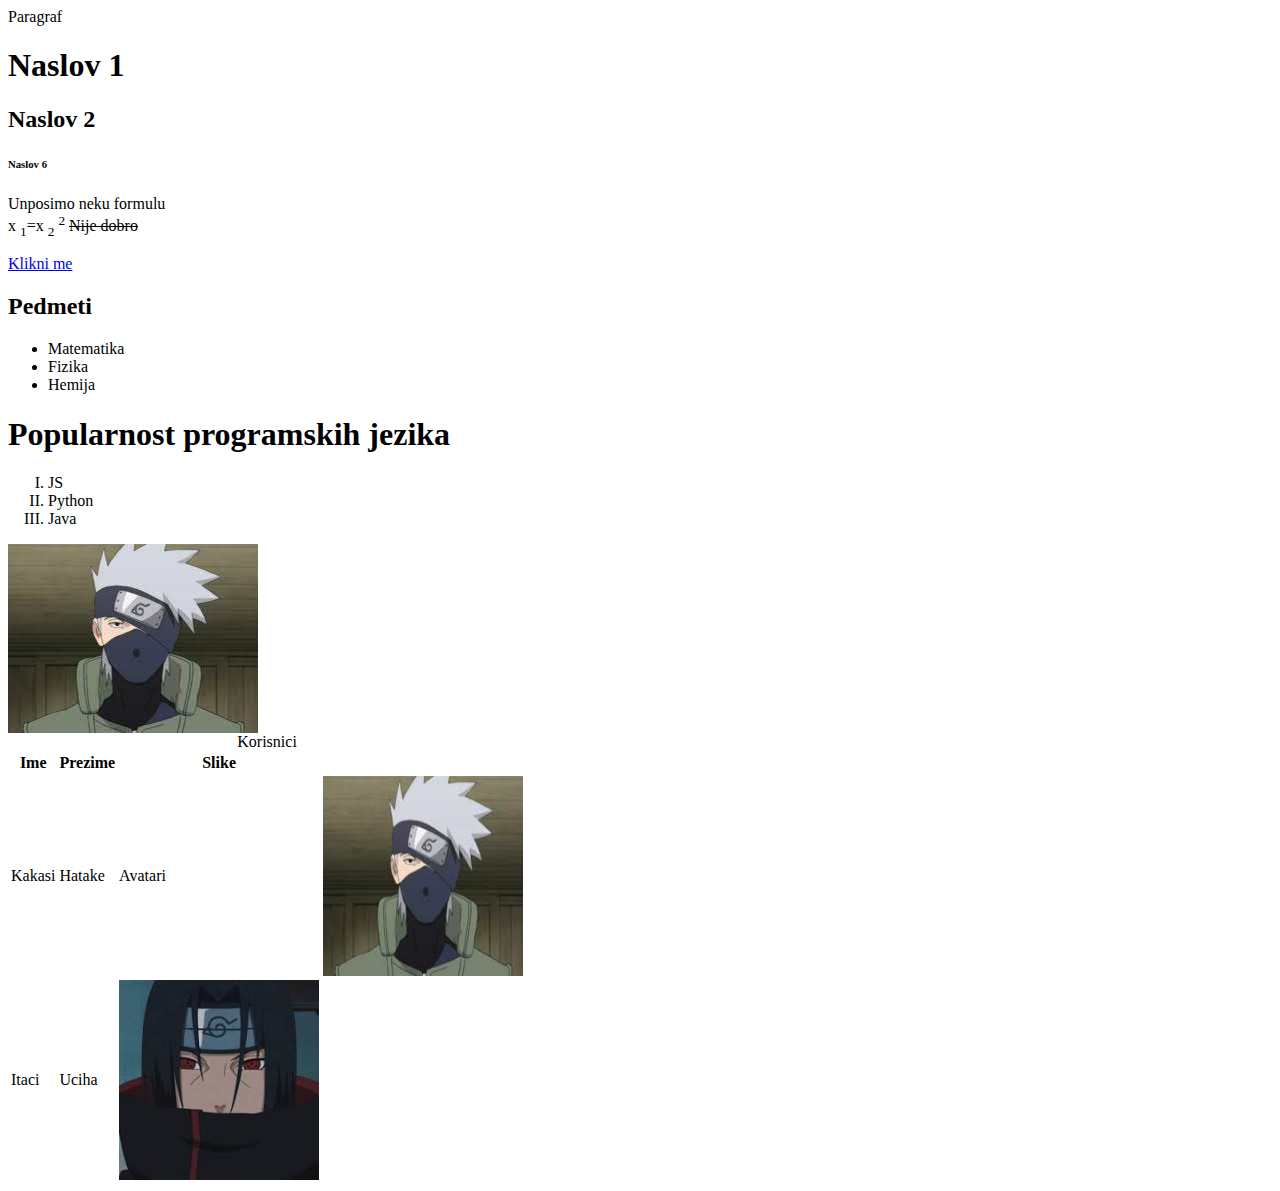
<file: index.html>
<html lang="en">
<head>
    <meta charset="UTF-8">
    <meta http-equiv="X-UA-Compatible" content="IE=edge">
    <meta name="viewport" content="width=device-width, initial-scale=1.0">
    <title>Document</title>
</head>
<body>
    <p title="Naslov paragrafa">Paragraf</p>
    <h1>Naslov 1</h1>
    <h2>Naslov 2
    <h6>Naslov 6</h6>
    </h2>
    <p>
        Unposimo neku formulu <br>
        x <sub>1</sub>=x <sub>2</sub> <sup>2</sup>
        <del>Nije dobro</del>
    </p>
    <!--komm-->
    <a href="https://google.com" target="_blank">Klikni me</a>
    <div>
        <h2>Pedmeti</h2>
        <ul>
            <li>Matematika</li>
            <li>Fizika</li>
            <li>Hemija</li>
        </ul>

    </div>
    <div>
        <h1>Popularnost programskih jezika</h1>
        <ol type="I">
                <li>JS</li>
                <li>Python</li>
                <li>Java</li>
        </ol>
    </div>
    <div>
        <a href="https://google.com" target="_blank">
            <img src="./kakasi.jpg" alt="Kakasi">
        </a>
    </div>
    <div>
        <table>
            <caption>Korisnici</caption>
            <tr>
                <th>Ime</th>
                <th>Prezime</th>
                <th>Slike</th>
            </tr>
            <tr>
                <td>Kakasi</td>
                <td>Hatake</td>
                <td colspan="2">Avatari</td>
                <td><img src="./kakasi.jpg" alt="Hatake" width="200" height="200"></td>
            </tr>
            <tr>
                <td>Itaci</td>
                <td>Uciha</td>
                <td><img src="./download.jpg" alt="Hatake" width="200" height="200"></td>
            </tr>
        </table>
    </div>
</body>
</html>
</file>
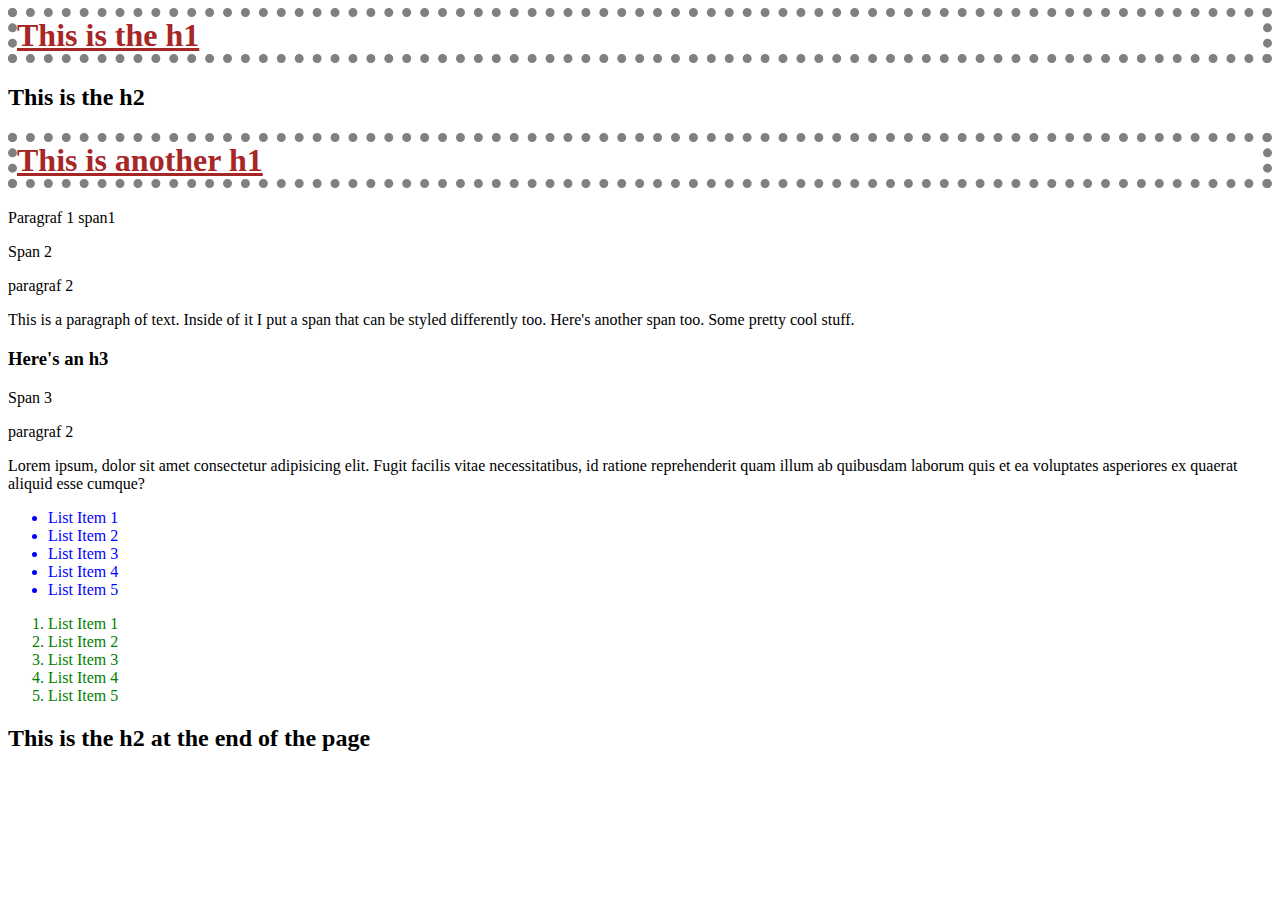
<file: CSS/index.html>
<html>

    <head>
        <link rel="stylesheet" href="style.css">
    </head>
    
    <body>
        <h1>This is the h1</h1>
        <h2>This is the h2</h2>
        <h1>This is another h1</h1>
        
        <p>Paragraf 1 <span>span1</span></p>
        <span>Span 2<p>paragraf 2</p></span>
        
        <p>This is a paragraph of text. Inside of it I put a <span>span</span> that can be styled differently too. Here's <span>another
                span</span> too. Some pretty cool stuff.</p>
        <div>
            <h3>Here's an h3</h3>
        </div>
        <span>Span 3<p>paragraf 2</p></span>
        <p>Lorem ipsum, dolor sit amet consectetur adipisicing elit. Fugit facilis vitae necessitatibus, id ratione reprehenderit
            quam illum ab quibusdam laborum quis et ea voluptates asperiores ex quaerat aliquid esse cumque?</p>
        <ul>
            <li>List Item 1</li>
            <li>List Item 2</li>
            <li>List Item 3</li>
            <li>List Item 4</li>
            <li>List Item 5</li>
        </ul>
        <ol>
            <li>List Item 1</li>
            <li>List Item 2</li>
            <li>List Item 3</li>
            <li>List Item 4</li>
            <li>List Item 5</li>
        </ol>
        <h2>This is the h2 at the end of the page</h2>
    </body>
    
    </html>
</file>
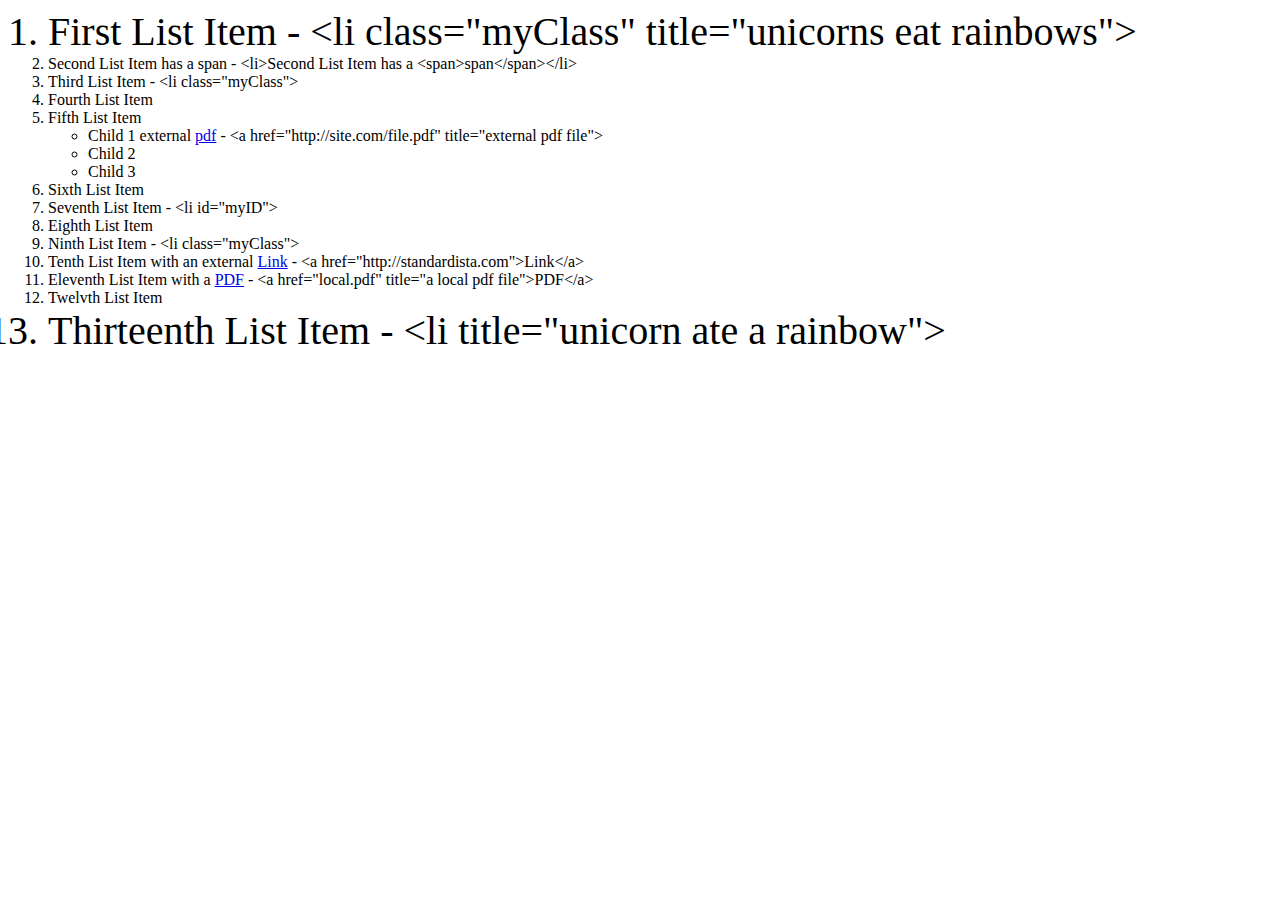
<file: CSS/index2.html>
<html>

<head>
    <link rel="stylesheet" href="style2.css">
</head>

<body>
    <ol>
        <li class="myClass" title="unicorns eat rainbows">First List Item - &lt;li class="myClass" title="unicorns eat rainbows"&gt;</li>
        <li>Second List Item has a <span>span</span> - &lt;li&gt;Second List Item has a &lt;span&gt;span&lt;/span&gt;&lt;/li&gt;</li>
        <li class="myClass">Third List Item - &lt;li class="myClass"&gt;</li>
        <li>Fourth List Item</li>
        <li>Fifth List Item
            <ul>
                <li>Child 1 external <a href="http://site.com/file.pdf" title="external pdf file">pdf</a> - &lt;a href="http://site.com/file.pdf"
                    title="external pdf file"&gt;</li>
                <li>Child 2</li>
                <li>Child 3</li>
            </ul>
        </li>
        <li>Sixth List Item</li>
        <li id="myID">Seventh List Item - &lt;li id="myID"&gt;</li>
        <li>Eighth List Item</li>
        <li class="myClass">Ninth List Item - &lt;li class="myClass"&gt;</li>
        <li>Tenth List Item with an external <a href="http://standardista.com">Link</a> - &lt;a href="http://standardista.com"&gt;Link&lt;/a&gt;</li>
        <li>Eleventh List Item with a <a href="local.pdf" title="a local pdf file">PDF</a> - &lt;a href="local.pdf" title="a
            local pdf file"&gt;PDF&lt;/a&gt;</li>
        <li>Twelvth List Item</li>
        <li title="unicorn ate a rainbow">Thirteenth List Item - &lt;li title="unicorn ate a rainbow"&gt;</li>
    </ol>
</body>

</html>
</file>
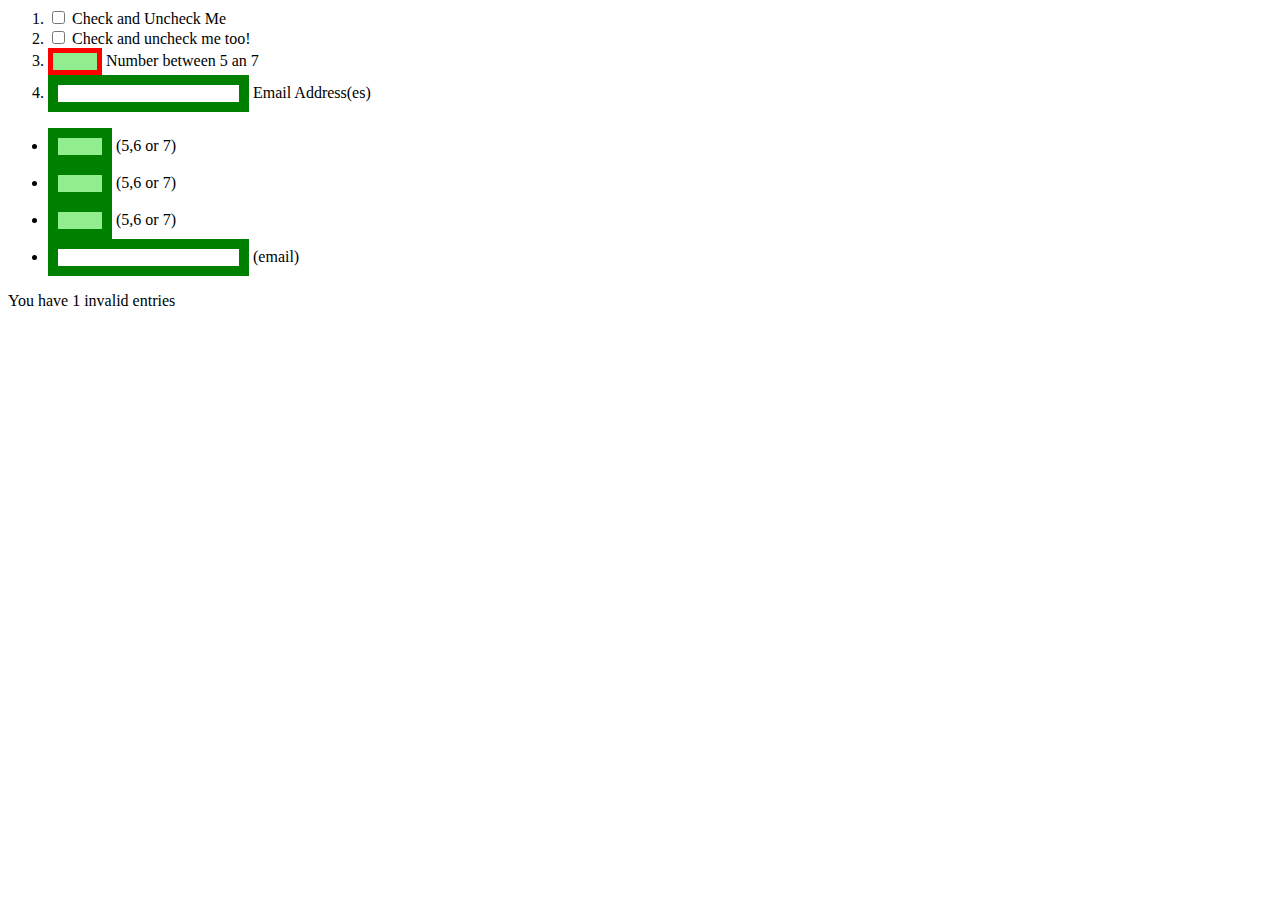
<file: CSS/index3.html>
<html>

<head>
    <link rel="stylesheet" href="style3.css">
</head>

<body>
    <ol>
        <li><input type="checkbox" id="test1ck"> <label for="test1ck">Check and Uncheck Me</label></li>
        <li>
            <input type="checkbox" id="test2ck"> <label for="test2ck">Check and uncheck me too!</label>
        </li>
        <li>
            <input type="number" min="5" max="7" id="test3ck" required="">
            <label for="test3ck">Number between 5 an 7</label>
        </li>
        <li><input type="email" multiple="" id="test4ck"> <label for="test4ck">Email Address(es)</label></li>
    </ol>

    <ul>
        <li><input type="number" min="5" max="7"> (5,6 or 7)</li>
        <li><input type="number" min="5" max="7"> (5,6 or 7)</li>
        <li><input type="number" min="5" max="7"> (5,6 or 7)</li>
        <li><input type="email"> (email)</li>
    </ul>
    <p></p>

</body>

</html>
</file>
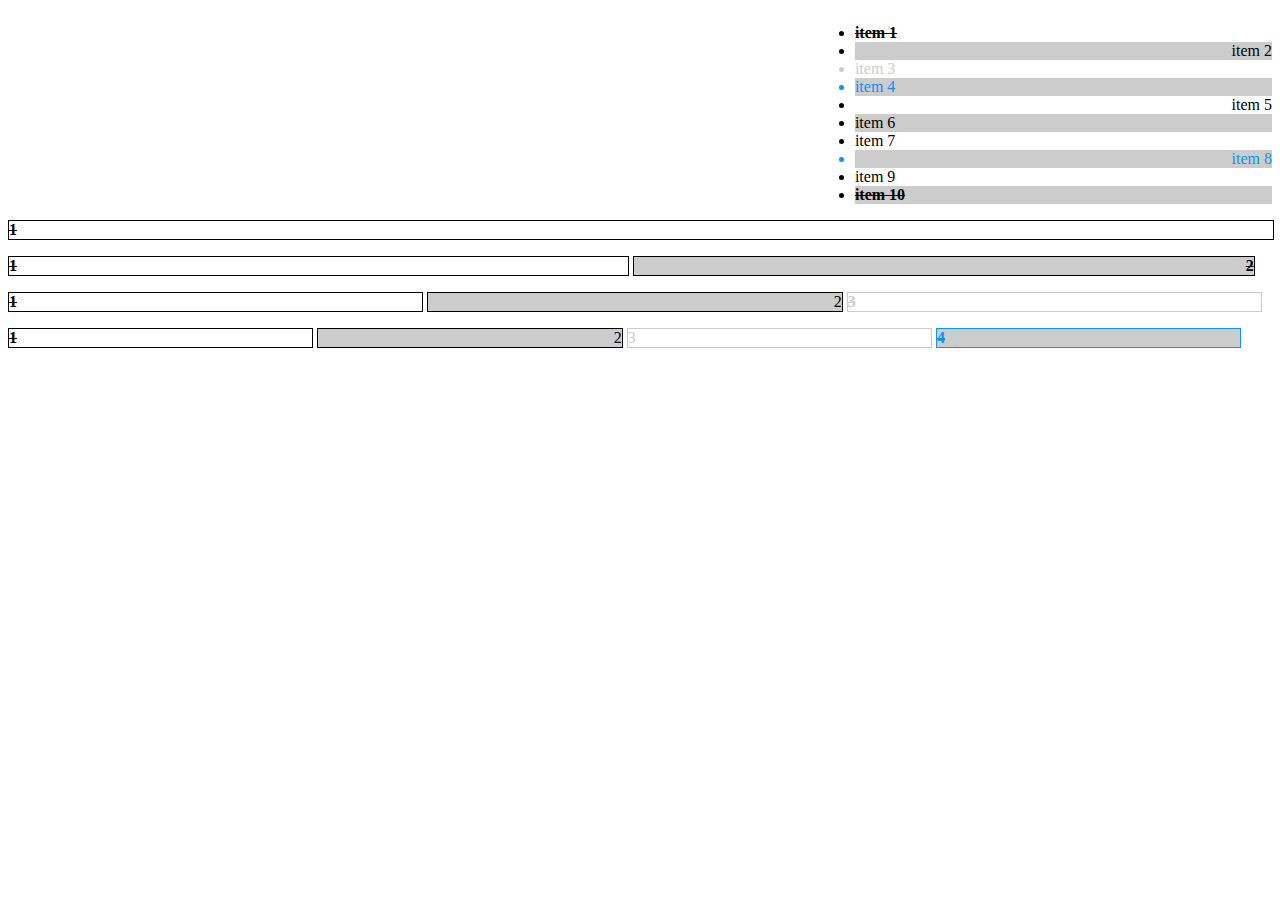
<file: CSS/index4.html>
<html>

<head>
    <link rel="stylesheet" href="css4.css">
</head>

<body>

    <ul class="structural">

        <li>item 1</li>
        <li>item 2</li>
        <li>item 3</li>
        <li>item 4</li>
        <li>item 5</li>
        <li>item 6</li>
        <li>item 7</li>
        <li>item 8</li>
        <li>item 9</li>
        <li>item 10</li>
    </ul>
    
    <!-- Drugi dio -->
    <section class="content">
        <ul class="count">
            <li>1</li>
        </ul>
        <ul class="count">
            <li>1</li>
            <li>2</li>
        </ul>
        <ul class="count">
            <li>1</li>
            <li>2</li>
            <li>3</li>
        </ul>
        <ul class="count">
            <li>1</li>
            <li>2</li>
            <li>3</li>
            <li>4</li>
        </ul>
    </section>
    
</body>

</html>
</file>
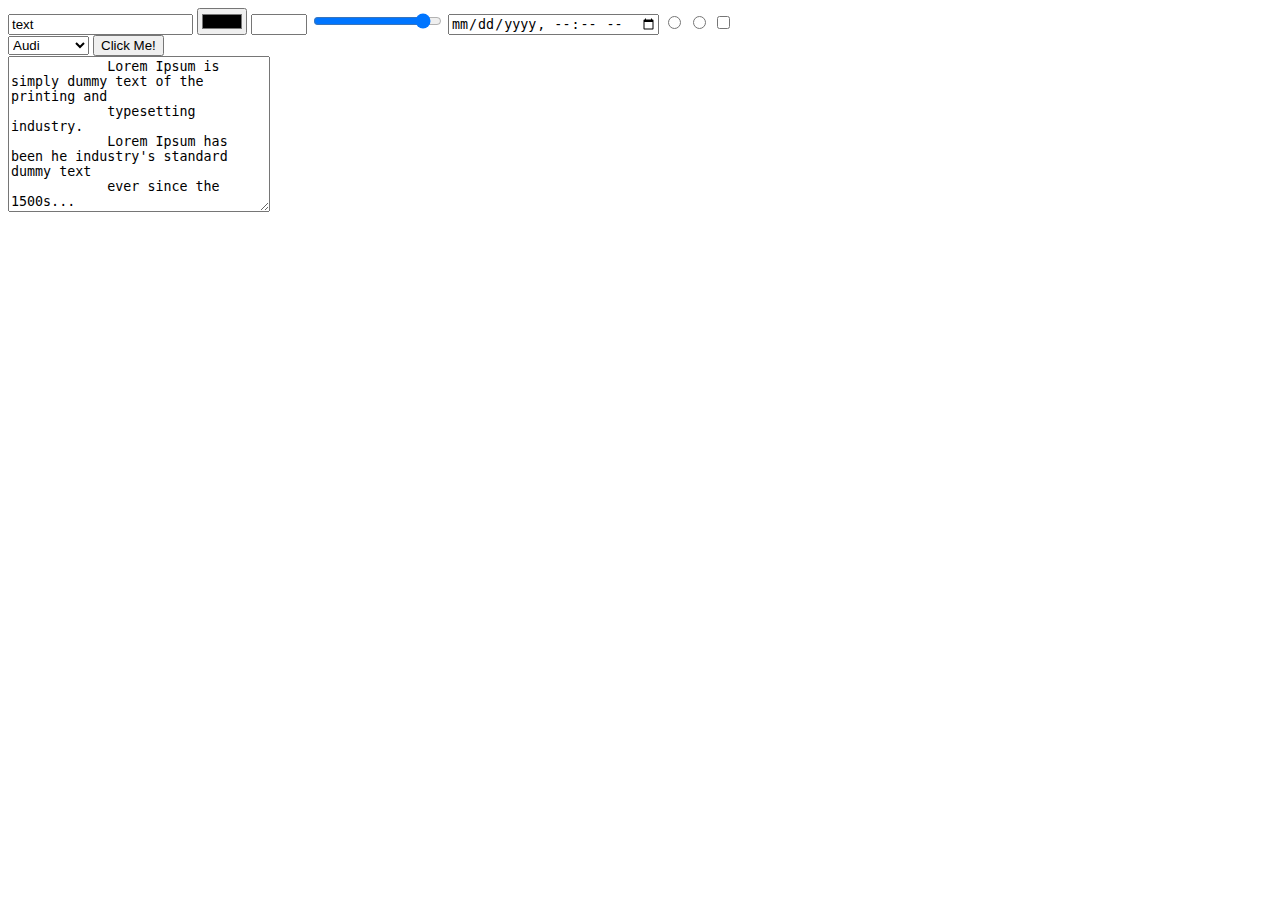
<file: Druga sedmica/index2.html>
<html lang="en">
<head>
    <meta charset="UTF-8">
    <meta http-equiv="X-UA-Compatible" content="IE=edge">
    <meta name="viewport" content="width=device-width, initial-scale=1.0">
    <title>Document</title>
</head> 
    <body>
    <div>
        <input type="text" value="text">
        <input type="color">
        <input type="number" min="2" max="10" step="2">
        <input type="range" min="0" max="100" step="10" value="90" >
        <input type="datetime-local">
        <input type="radio" name="radio_btn" >
        <input type="radio" name="radio_btn">
        <input type="checkbox">
    </div>
    <div>
        <select name="cars">
            <option value="volvo">Volvo</option>
            <option value="bmw">BMW</option>
            <option value="mercedes" disabled>Mercedes</option>
            <option value="audi" selected>Audi</option>
        </select>
        <button type="button" onclick="alert('Hello')">Click Me!</button><br>
        <textarea name="message" rows="10" cols="30" placeholder="Enter your name">
            Lorem Ipsum is simply dummy text of the printing and
            typesetting industry.
            Lorem Ipsum has been he industry's standard dummy text
            ever since the 1500s...
        </textarea>
    </div>
    
    </body>
</html>
</file>
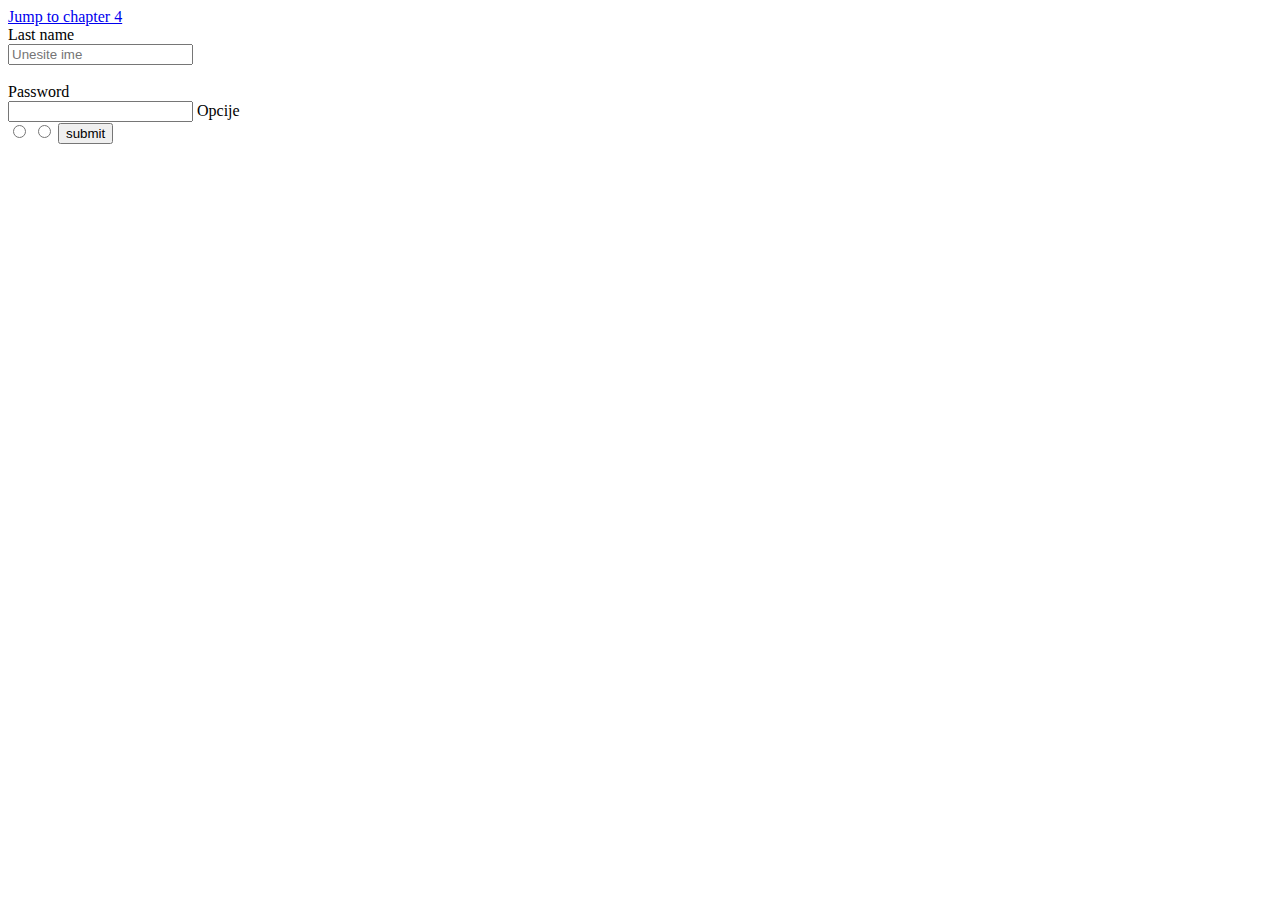
<file: Druga sedmica/index3.html>
<html lang="en">
<head>
    <meta charset="UTF-8">
    <meta http-equiv="X-UA-Compatible" content="IE=edge">
    <meta name="viewport" content="width=device-width, initial-scale=1.0">
    <title>Document</title>
</head>
<body>
    <a href="#C4">Jump to chapter 4</a>
    <form>
        <label for="last_name">Last name</label> <br>
        <input placeholder="Unesite ime" type="text" name="last_name" id="last_name">
        <br><br>
        <label for="inp_pass">Password</label>
       <br> <input type="password" id="password" name="password">
   
       <label for="opcija">Opcije</label> <br>
       <input type="radio" id="opcija1" name="opcija">
        <input type="radio" id="opcija2" name="opcija">
        <input type="submit" value="submit">
    
    </form>
</body>
</html>
</file>
<file: CSS/style.css>
h1 {
    color: rgb(167, 38, 38);
    border: 9px dotted gray;
text-decoration: underline;
}
ul li{
    color: blue;
}
ol li{
    color: green;
}
</file>
<file: CSS/style2.css>
li[title]{
    font-size: 40px;
}
a[href$="pdf"]{
    
}
</file>
<file: CSS/style3.css>
input[type=checkbox]:checked+label {
    color: red;
}

input:valid {
    border: 1px solid green;
}

input:invalid {
    border: 1px solid red;
}

input:required {
    border-width: 5px;
}

input:optional {
    border-width: 10px;
}

input:out-of-range {
    background-color: pink;
}

input:in-range {
    background-color: lightgreen;
}

body {
    counter-reset: invalidCount;
}

:invalid {
    background-color: pink;
    counter-increment: invalidCount;
}

p:before {
    content: "You have " counter(invalidCount) " invalid entries";
}
</file>
<file: CSS/css4.css>
.structural {
    float: right;
    width: 33%;
  }
  
  .count li {
    display: inline-block;
  }
  
  ul {
    padding: 0;
  }
  
  .content li {
    border: 1px solid;
  }
  
  
  
  li:first-child,
  li:last-child {
    font-weight: bold;
  }
  li:first-of-type,
  li:last-of-type {
    text-decoration: line-through;
  }
  li:nth-child(even) {
    background-color: #ccc;
  }
  li:nth-child(3) {
    color: #ccc;
  }
  li:nth-of-type(odd) {
    background-color: #fff;
  }
  li:nth-of-type(4n) {
    color: hsl(205, 87%, 50%);
  }
  li:nth-of-type(3n-1) {
    text-align: right;
  }
  
  /*Drugi dio*/
  
  li:only-of-type {
    width: 100%;
  }
  
  li:nth-of-type(1):nth-last-of-type(2),
  li:nth-of-type(2):nth-last-of-type(1) {
    width: 49%;
  }
  
  li:nth-of-type(1):nth-last-of-type(3),
  li:nth-of-type(3):nth-last-of-type(1),
  li:nth-of-type(2):nth-last-of-type(2) {
    width: 32.7%;
  }
  
  
  
  li:nth-of-type(1):nth-last-of-type(4),
  li:nth-of-type(2):nth-last-of-type(3),
  li:nth-of-type(3):nth-last-of-type(2),
  li:nth-of-type(4):nth-last-of-type(1) {
    width: 24%;
  }
</file>
